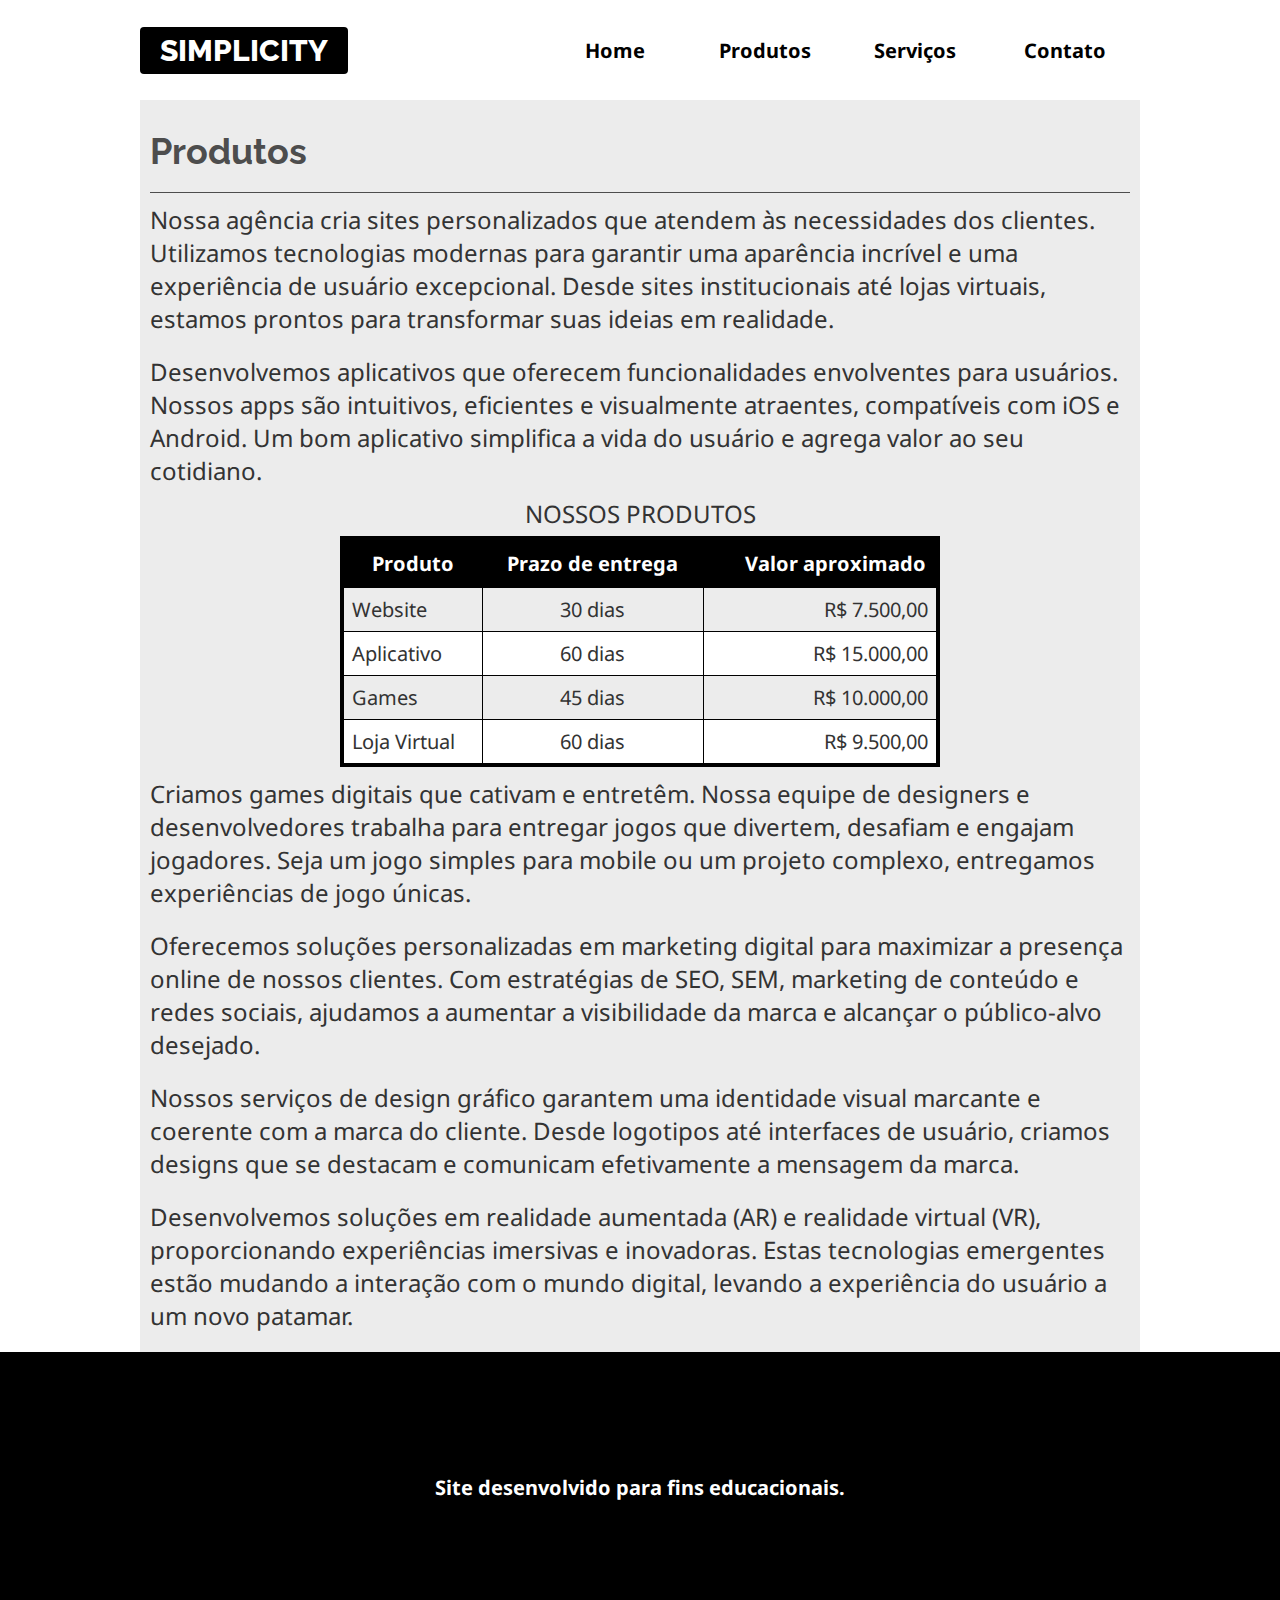
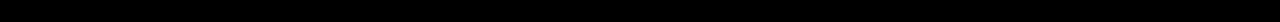
<file: produtos.html>
<!DOCTYPE html>
<html lang="pt-br">

<head>
    <meta charset="UTF-8">
    <meta name="viewport" content="width=device-width, initial-scale=1.0">
    <title>Produtos - Simplicity</title>

    <link rel="stylesheet" href="css/estilos.css">

</head>

<body>
    <header class="topo">
        <div class="limitador">
            <h1 class="titulo"><a href="index.html">Simplicity</a></h1>
            <nav class="menu">
                <h2 class="titulo-menu"><a href="">Menu &equiv; </a></h2>
                <ul class="links-menu">
                    <li><a href="index.html">Home</a></li>
                    <li><a href="produtos.html">Produtos</a></li>
                    <li><a href="servicos.html">Serviços</a></li>
                    <li><a href="contato.html">Contato</a></li>
                </ul>
            </nav>
        </div>
    </header>

    <main class="conteudo">

        <article class="conteudo-geral limitador">
            <h2>Produtos</h2>

            <p>
                Nossa agência cria sites personalizados que atendem às necessidades dos clientes. Utilizamos tecnologias
                modernas para garantir uma aparência incrível e uma experiência de usuário excepcional. Desde sites
                institucionais até lojas virtuais, estamos prontos para transformar suas ideias em realidade.
            </p>
            <p>
                Desenvolvemos aplicativos que oferecem funcionalidades envolventes para usuários. Nossos apps são
                intuitivos, eficientes e visualmente atraentes, compatíveis com iOS e Android. Um bom aplicativo
                simplifica a vida do usuário e agrega valor ao seu cotidiano.
            </p>

            <!-- table -> área total -->
            <table>
                <!-- caption -> título -->
                <caption>Nossos produtos</caption>

                <!-- thead -> cabeçalho -->
                <thead>

                    <!-- tr -> linha -->
                    <tr>
                        <!-- th -> célula de título -->
                        <th>Produto</th>
                        <th>Prazo de entrega</th>
                        <th>Valor aproximado</th>
                    </tr>
                </thead>

                <!-- tbody -> conteúdo/corpo -->
                <tbody>
                    <tr>
                        <!-- td -> célula de dados -->
                        <td>Website</td>
                        <td>30 dias</td>
                        <td>R$ 7.500,00</td>
                    </tr>
                    <tr>
                        <td>Aplicativo</td>
                        <td>60 dias</td>
                        <td>R$ 15.000,00</td>
                    </tr>
                    <tr>
                        <td>Games</td>
                        <td>45 dias</td>
                        <td>R$ 10.000,00</td>
                    </tr>                    
                    <tr>
                        <td>Loja Virtual</td>
                        <td>60 dias</td>
                        <td>R$ 9.500,00</td>
                    </tr>                    
                </tbody>
            </table>

            <p>
                Criamos games digitais que cativam e entretêm. Nossa equipe de designers e desenvolvedores trabalha para
                entregar jogos que divertem, desafiam e engajam jogadores. Seja um jogo simples para mobile ou um
                projeto complexo, entregamos experiências de jogo únicas.
            </p>
            <p>
                Oferecemos soluções personalizadas em marketing digital para maximizar a presença online de nossos
                clientes. Com estratégias de SEO, SEM, marketing de conteúdo e redes sociais, ajudamos a aumentar a
                visibilidade da marca e alcançar o público-alvo desejado.
            </p>
            <p>
                Nossos serviços de design gráfico garantem uma identidade visual marcante e coerente com a marca do
                cliente. Desde logotipos até interfaces de usuário, criamos designs que se destacam e comunicam
                efetivamente a mensagem da marca.
            </p>
            <p>
                Desenvolvemos soluções em realidade aumentada (AR) e realidade virtual (VR), proporcionando experiências
                imersivas e inovadoras. Estas tecnologias emergentes estão mudando a interação com o mundo digital,
                levando a experiência do usuário a um novo patamar.
            </p>
        </article>

    </main>

    <footer class="rodape">
        <p>Site desenvolvido para fins educacionais.</p>
    </footer>

    <script src="js/menu.js" ></script>
</body>

</html>
</file>
<file: css/estilos.css>
@import url('https://fonts.googleapis.com/css2?family=Noto+Sans:ital,wght@0,100..900;1,100..900&family=Raleway:ital,wght@0,100..900;1,100..900&display=swap');

/* Alterando o Box Model */
* { box-sizing: border-box; }

/* Declaração de variáveis (sempre no :root) */
:root {
    --cor-titulo: #4d4d4d;
    --cor-texto: #333;
    --cor-escura: #000;
    --cor-clara: #fff;
    --cor-intermediaria: #ececec;
}

/* Valor de referência/base
para uso da medida REM */
html { font-size: 16px; }

/* Reset de alguns elementos */
body, h1, h2, p, figure, .links-menu {
    margin: 0;
    padding: 0;
}

img { max-width: 100%; }

body {
    font-family: "Noto Sans", sans-serif;
    color: var(--cor-texto);
}

a { text-decoration: none; }

.titulo {
    font-family: Raleway, sans-serif;
    text-transform: uppercase;
    font-weight: 800; /* extra bold */
    font-size: 1.5rem;
}

.titulo a {
    background-color: var(--cor-escura);
    color: var(--cor-clara);
    padding: 0.3rem 1rem;
    border-radius: 4px;
}

/* Cabeçalho/Topo "cheio", ou seja, pegando 100% da tela/fixado. */
.topo {
    position: sticky;
    top: 0;
    background-color: var(--cor-clara);
    z-index: 10;
}

/* div com a classe limitador DENTRO do topo (sub-cabeçalho):
aplicamos os ajustes de layout (flex) */
.topo .limitador {
    display: flex;
    justify-content: space-between;
    align-items: center;
}

/* Classe que será aplicada em algumas partes do site visando criar limites de tamanho. */
.limitador {
    width: 95vw;
    max-width: 1000px;
    margin: auto;
    /* background-color: yellow; */
}

.titulo-menu a {
    color: var(--cor-escura);
    font-size: 1.2rem;
    padding: 1rem;
    /* background-color: yellow; */
    display: inline-block;
}

.menu a:hover {
    background-color: var(--cor-intermediaria);
}

.links-menu { 
    list-style: none; 
    display: none;
}

.links-menu a {
    color: var(--cor-escura);
    font-weight: bold;
    display: flex;
    justify-content: center;
    align-items: center;
    height: 50px;
}

.links-menu.aberto {
    /* Usamos o flex para fazer os links
    aparecerem e ao mesmo ter acesso a
    todas as vantagens do flex. */
    display: flex;

    /* Fazemos com que os links fiquem
    dispostos como coluna (verticalmente) */
    flex-direction: column;

    /* Usamos o position absolute para "soltar" a lista de links na tela e com as propriedades/coordenadas
    left e right ajustar sua posição em relação às laterais. */
    position: absolute;
    left: 0;
    right: 0;

    background-color: var(--cor-clara);
}

.destaque {
    height: 75vh;
    background-image: url(../imagens/fundo-destaque.jpg);
    background-attachment: fixed;
    color: var(--cor-clara);
    text-align: center;
    display: flex;
    flex-direction: column;
    justify-content: center;
}

/* Etapa 1: criar regra de animação */
@keyframes animaDestaque {
    /* Dê (como começa) */
    from { 
        opacity: 0;
        transform: scale(0.5);
    }

    /* Para (como termina) */
    to { 
        opacity: 1; 
        transform: scale(1);
    }
}

/* Etapa 2: aplicar a animação */
.destaque h2, .destaque p {
    color: var(--cor-clara);
    animation-name: animaDestaque;
    animation-duration: 0.5s;

    /* Opções adicionais */
    /* animation-iteration-count: infinite; */
    /* animation-direction: alternate; */
}


/* Função clamp()
Usada para definir um valor que se ajusta dinamicamente
entre um valor MÍNIMO, IDEAL/FLEXÍVEL/VARIÁVEL e MÁXIMO. */
.destaque h2 { font-size: clamp(3rem, 10vw, 7rem); }
.destaque p { font-size: clamp(1.5rem, 3vw, 3rem); }

article h2 {
    padding: 1rem;
    font-size: 1.4rem;
    font-family: Raleway, sans-serif;
    color: var(--cor-titulo);
}

article p {
    padding: 0.5rem 0;
    font-size: 1.2rem;
}

article address {
    font-style: normal;
    font-size: 1.2rem;
}

.front-end, .historia, .localizacao {
    text-align: center;
}

/* Exercícios (correção) */
.historia {
    background-image: url(../imagens/fundo-madeira.jpg);
    background-size: cover;
    background-attachment: fixed;
}

.historia h2 {
    color: var(--cor-clara);
    text-shadow: var(--cor-escura) 2px 2px 5px;
}

.historia iframe {
    width: 100%;
    max-width: 700px;
    margin-bottom: 2rem;
}

.localizacao iframe {
    width: 100%;
    margin-top: 2rem;
}

.rodape {
    background-color: var(--cor-escura);  
    color: var(--cor-clara);  
    height: 30vh;
    font-weight: bold;
    display: flex;
    justify-content: center;
    align-items: center;
    text-align: center;
}


/* Regras para as demais páginas (Produtos, Serviços e Contato) */
.conteudo-geral {
    background-color: var(--cor-intermediaria);
    padding: 0.5rem;

}

.conteudo-geral h2 {
    padding-left: 0;
    font-size: 1.8rem;
    border-bottom: solid 1px;
}

/* Regras para tabela */
table {
    border: solid 4px var(--cor-escura);
    width: 80%;
    max-width: 600px;
    margin: auto;

    /* Remove o espaçamento
    entre as bordas */
    border-collapse: collapse;
}

caption {
    text-transform: uppercase;
    font-size: 1.2rem;
    padding-bottom: 0.3rem;
}

th, td {
    border: solid 1px var(--cor-escura);
}

th {
    background-color: var(--cor-escura);
    color: var(--cor-clara);
    padding: 0.5rem;
}

td { padding: 0.4rem; }

/* Selecionando os segundos <td> */
td:nth-child(2){ text-align: center; }

/* Selecionando os últimos <th> e <td> */
td:last-child, th:last-child {
    text-align: right;
}

/* Selecionando linhas alternadas.
Podemos usar even (par) ou odd (ímpar). */
tr:nth-child(even){
    background-color: var(--cor-clara);
}

.galeria  { text-align: center; }

.galeria img {
    border-radius: 50%;
    box-shadow: var(--cor-escura) 0 0 10px;
    transform: scale(0.8) rotate(-20deg);
    transition: 0.5s;
}

.galeria img:hover {
    transform: scale(1);
}

/* Regras para o formulário de contato */
form {
    max-width: 500px;
    margin: auto;
}

label {
    font-size: 0.9rem;
    font-weight: bold;
    color: var(--cor-texto);
}

form div { margin-bottom: 1rem; }

input, select, textarea {
    width: 100%;
    border: none;
    padding: 6px;
    height: 40px;
    border-radius: 4px;
}

textarea { height: auto; }

button {
    border: none;
    background-color: var(--cor-escura);
    color: var(--cor-clara);
    padding: 10px;
    font-weight: bold;
    border-radius: 4px;
}

button:hover, button:focus {
    background-color: darkblue;
    cursor: pointer;
    transform: scale(1.05);
}

#area-do-cep {
    display: flex;
    justify-content: space-between;
}

#cep { width: 50%; }

#buscar { 
    width: 49%;
    padding: 12px;
}

.campos-restantes { display: none; }



/* Regras Condicionais usando Media Queries */
@media screen and (min-width: 600px){
    /* Escondendo a palavra Menu */
    .titulo-menu { display: none; }

    /* Exibindo os links do menu */
    .links-menu { display: flex; }

    /* Ajustamos o tamanho do menu (nav) fazendo-o "esticar",
    aumentando o espaçamento dentro dele. */
    .menu { width: 60%; }

    /* Forçamos cada item (li) da lista a ter largura total e,
    com isso, redistribuir e ocupar todos os espaços dentro do menu (nav) */
    .links-menu li { width: 100%; }
}


@media screen and (min-width: 1000px){
    /* Aumentamos o tamanho base do font-size. Desta forma,
    todos os textos do site (em especial os que usam REM), 
    mudam de tamanho proporcionalmente. */
    html { font-size: 20px; }

    /* Aumentamos a altura da div.limitador contida
    no topo (header) */
    .topo .limitador { height: 100px; }
}
</file>
